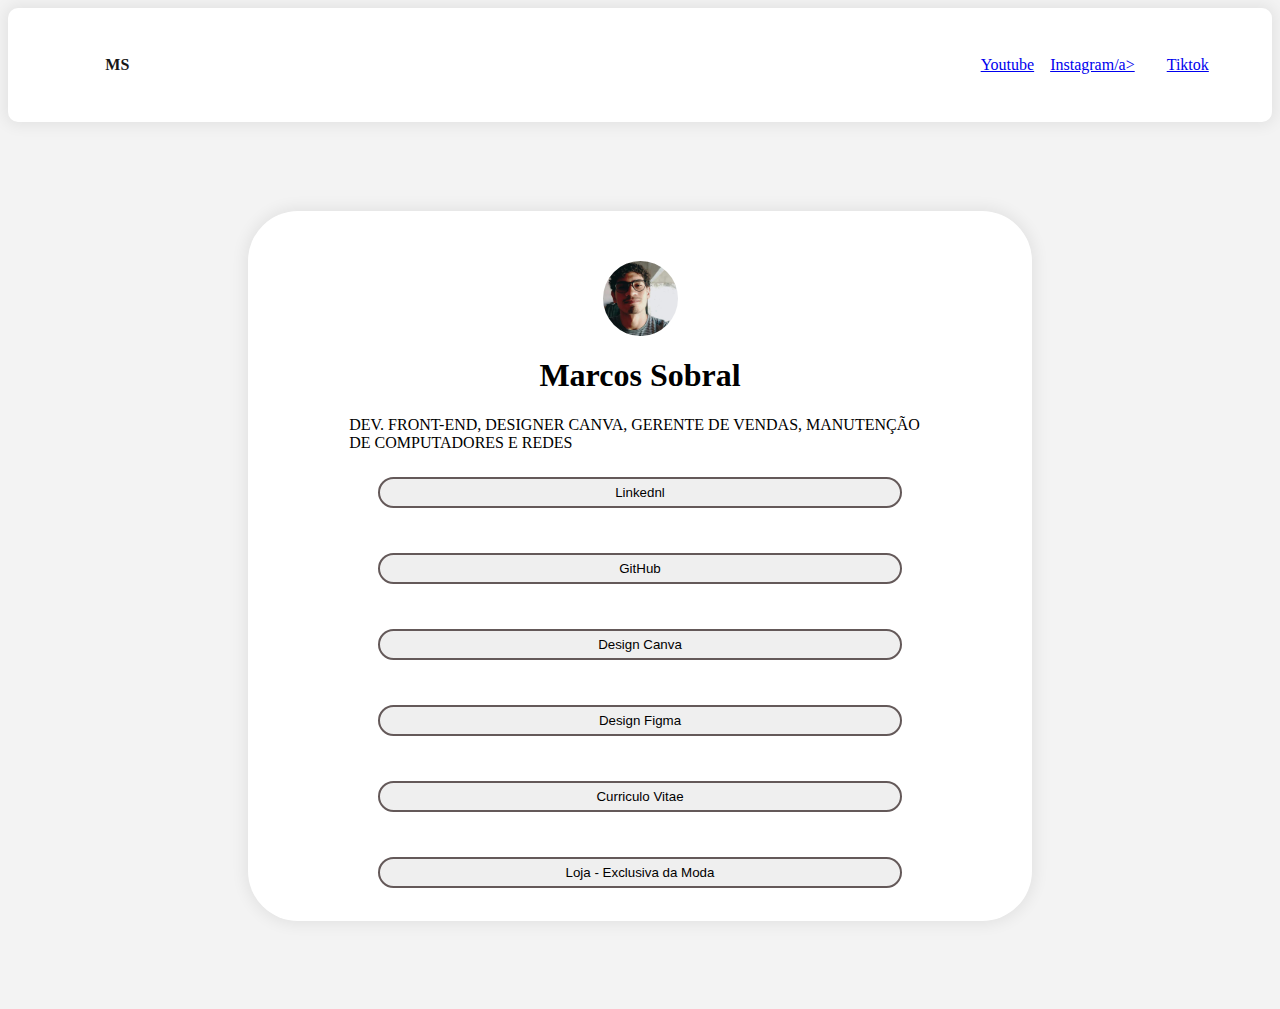
<file: navbar.html>
<!DOCTYPE html>
<html lang="en">
<head>
    <meta charset="UTF-8">
    <meta http-equiv="X-UA-Compatible" content="IE=edge">
    <meta name="viewport" content="width=device-width, initial-scale=1.0">
    <link rel="stylesheet" href="css/navbar.css">
    <link rel="stylesheet" href="css/main.css">
    <link rel="stylesheet" href="css/button.css">
    <link rel="stylesheet" href="css/space.css">
    <link rel="stylesheet" href="css/style.css">
    <link rel="stylesheet" href="css/responsive.css">
    <title>Marcos Sobral</title>
</head>
<body>
    <header>
        <nav id="nav">
            <a href="" id="nav-title-icon">MS</a>
            <ul id="nav-menu-ul">
                <li id="nav-menu-li">
                    <a href="https://m.youtube.com/channel/UCqxKFeBKTYpE7AIIyY4e_gg">Youtube</a>
                </li>
                <li id="nav-menu-li">
                    <a href="https://www.instagram.com/_marcos.sobral">Instagram/a>
                </li>
                <li id="nav-menu-li">
                    <a href="https://www.tiktok.com/@marcossobralti">Tiktok</a>
                </li>
            </ul>
        </nav>
    </header>
    <main class="main">
        <div class="flex-container-img-logo">
            <img src="img/65294656.jpg" alt="" class="img-logo">
        </div>
        <h1 class="text-center">Marcos Sobral</h1>
        <label class="text-center">DEV. FRONT-END, DESIGNER CANVA, GERENTE DE VENDAS, MANUTENÇÃO DE COMPUTADORES E REDES</label>
        <div class="grid-container">
            <div class="mt-5 text-center">
                <a href="https://www.linkedin.com/in/marcossobral-ti" target="_blank">
                    <button class="button-main button-main:hover">Linkednl</button>
                </a>
            </div>
            <div class="mt-5 text-center">
                <a href="https://github.com/Marcos-Sobral" target="_blank">
                    <button class="button-main button-main:hover">GitHub</button>
                </a>
            </div>
            <div class="mt-5 text-center">
                <a href="https://www.canva.com/design/DAEtRs4p2Wg/-A2O88H6M66uxghbT_XDOw/edit?utm_content=DAEtRs4p2Wg&utm_campaign=designshare&utm_medium=link2&utm_source=sharebutton" target="_blank">
                    <button class="button-main button-main:hover">Design Canva</button>
                </a>
            </div>
            <div class="mt-5 text-center">
                <a href="https://www.canva.com/design/DAEtRs4p2Wg/-A2O88H6M66uxghbT_XDOw/edit?utm_content=DAEtRs4p2Wg&utm_campaign=designshare&utm_medium=link2&utm_source=sharebutton" target="_blank">
                    <button class="button-main button-main:hover">Design Figma</button>
                </a>
            </div>
            <div class="mt-5 text-center">
                <a href="http://lattes.cnpq.br/4305160667586368" target="_blank">
                    <button class="button-main button-main:hover">Curriculo Vitae</button>
                </a> 
            </div>
            <div class="mt-5 text-center">
                <a href="https://instagram.com/exclusivadamoda?igshid=YmMyMTA2M2Y=" target="_blank">
                    <button class="button-main button-main:hover">Loja - Exclusiva da Moda</button>
                </a> 
            </div>
        </div>
    </main>
</body>
</html>
</file>
<file: css/navbar.css>
/* navbar*/
#nav{
    display: flex;
    background-color: white; 
    justify-content: space-between;
    padding: 2% 5%;
    border-radius: 10px;
    box-shadow: 0px 0px 15px 3px rgba(0, 0, 0, 0.07);
}

#nav #nav-title-icon{
    color:  #161616;
    text-decoration: none;
    font-weight: bold;
    padding: 2% 3%;
}

#nav #nav-menu-li{
    list-style: none;
    color: black;
    display: block;
}

#nav #nav-menu-li:hover{
    cursor: pointer
}

#nav #nav-menu-ul{
    display: flex;
    gap: 1em;
    align-items: center;
}

#nav #nav-menu-li ul{
    display: none;
    padding: 0%;
    position: absolute;
    margin-top: 1rem;
    flex-direction: column;
    background-color: white;
    gap: 2em;
}

#nav #nav-menu-li:hover ul{
    display: flex;
}

#nav #nav-menu-li ul li{
    display:block;
    }
</file>
<file: css/main.css>
.main{ 
    padding: 4% 8% 1%;
    margin: 7% 19%;
    border-radius: 50px;
    box-shadow: 0px 0px 15px 3px rgba(0, 0, 0, 0.07);
    background: white;
}
</file>
<file: css/button.css>
.button-main
{
    /*width: 100px;*/
    border: 2px solid #645959;
    border-radius: 50px;
    padding: 6px 15px;
    text-decoration: none;
    color: black;
    transition: all 0.5s;
    cursor: pointer;
    margin: 20px 0;
    width: 90%;
}

.button-main:hover
{ 
    background: #FBAB16;
    color: black;
    font-size: 100%;
}
</file>
<file: css/space.css>
.mt-5{
    margin-top: 5px;
}
</file>
<file: css/style.css>
body 
{
    background: #F3F3F3;
}


/*grid - class*/
.grid-container{
    display: grid;
    text-align: center;
    grid-template-columns: repeat(1, 1fr);
}

.grid-container-2{
    display: grid;
    grid-template-columns: repeat(2, 1fr);
    gap: 2em;
    margin-top: 20px;
}

.flex-container-img-logo{
    display: flex;
    justify-content: center;
}

.text-center{
    text-align: center;
}

.img-logo{
    height: 75px;
    border-radius: 50px;
}
</file>
<file: css/responsive.css>
@media screen and (max-width: 1000px){
    .main{ 
        padding: 4% 8% 1%;
        margin: 8% 3%;
        border-radius: 30px;
        box-shadow: 0px 0px 15px 3px rgba(0, 0, 0, 0.07);
        background: white;

    }
    #nav #nav-title-icon{
        padding: 4% 2%;
    }
}
</file>
